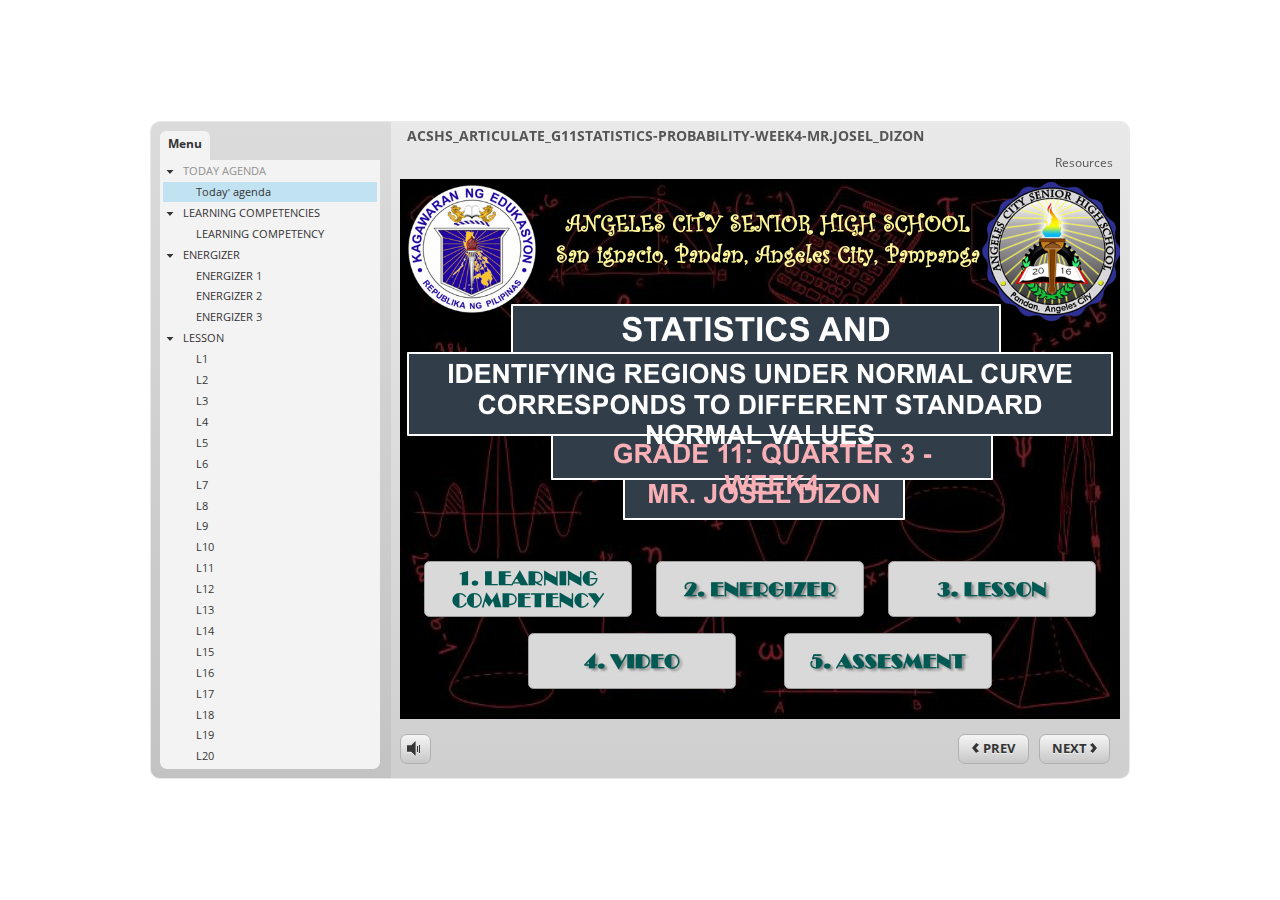
<file: index.html>
<!DOCTYPE html>
<html lang="en-US">
<head>
  <meta charset="utf-8">
  <!-- Created using Storyline 3 - http://www.articulate.com  -->
  <!-- version: 3.11.23355.0 -->
  <title>ACSHS_ARTICULATE_G11STATISTICS-PROBABILITY-WEEK4-MR.JOSEL_DIZON</title>
  <meta http-equiv="x-ua-compatible" content="IE=edge" />
  <meta name="viewport" content="width=device-width, initial-scale=1.0, user-scalable=no, shrink-to-fit=no, minimal-ui" />
  <meta name="apple-mobile-web-app-capable" content="yes" />
  <style>
    html, body { height: 100%; padding: 0; margin: 0 }
    #app { height: 100%; width: 100%; }
  </style>
  
  <script>window.THREE = { };</script>
</head>
<body style="background: #FFFFFF" class="cs-HTML theme-classic">
  <!-- 360 -->
  <script>!function(e){function n(e,i){return e.test(i)}function i(e){var i=e||navigator.userAgent,o=i.split("[FBAN");if(void 0!==o[1]&&(i=o[0]),this.apple={phone:n(t,i),ipod:n(d,i),tablet:!n(t,i)&&n(s,i),device:n(t,i)||n(d,i)||n(s,i)},this.amazon={phone:n(h,i),tablet:!n(h,i)&&n(a,i),device:n(h,i)||n(a,i)},this.android={phone:n(h,i)||n(b,i),tablet:!n(h,i)&&!n(b,i)&&(n(a,i)||n(r,i)),device:n(h,i)||n(a,i)||n(b,i)||n(r,i)},this.windows={phone:n(l,i),tablet:n(p,i),device:n(l,i)||n(p,i)},this.other={blackberry:n(f,i),blackberry10:n(u,i),opera:n(c,i),firefox:n(A,i),chrome:n(w,i),device:n(f,i)||n(u,i)||n(c,i)||n(A,i)||n(w,i)},this.seven_inch=n(v,i),this.any=this.apple.device||this.android.device||this.windows.device||this.other.device||this.seven_inch,this.phone=this.apple.phone||this.android.phone||this.windows.phone,this.tablet=this.apple.tablet||this.android.tablet||this.windows.tablet,"undefined"==typeof window)return this}function o(){var e=new i;return e.Class=i,e}var t=/iPhone/i,d=/iPod/i,s=/iPad/i,b=/(?=.*\bAndroid\b)(?=.*\bMobile\b)/i,r=/Android/i,h=/(?=.*\bAndroid\b)(?=.*\bSD4930UR\b)/i,a=/(?=.*\bAndroid\b)(?=.*\b(?:KFOT|KFTT|KFJWI|KFJWA|KFSOWI|KFTHWI|KFTHWA|KFAPWI|KFAPWA|KFARWI|KFASWI|KFSAWI|KFSAWA)\b)/i,l=/IEMobile/i,p=/(?=.*\bWindows\b)(?=.*\bARM\b)/i,f=/BlackBerry/i,u=/BB10/i,c=/Opera Mini/i,w=/(CriOS|Chrome)(?=.*\bMobile\b)/i,A=/(?=.*\bFirefox\b)(?=.*\bMobile\b)/i,v=new RegExp("(?:Nexus 7|BNTV250|Kindle Fire|Silk|GT-P1000)","i");"undefined"!=typeof module&&module.exports&&"undefined"==typeof window?module.exports=i:"undefined"!=typeof module&&module.exports&&"undefined"!=typeof window?module.exports=o():"function"==typeof define&&define.amd?define("isMobile",[],e.isMobile=o()):e.isMobile=o()}(this);
    window.isMobile.apple.tablet = window.isMobile.apple.tablet ||
      (navigator.platform === 'MacIntel' && navigator.maxTouchPoints > 1);
    window.isMobile.apple.device = window.isMobile.apple.device || window.isMobile.apple.tablet;
    window.isMobile.tablet = window.isMobile.tablet || window.isMobile.apple.tablet;
    window.isMobile.any = window.isMobile.any || window.isMobile.apple.tablet;
  </script>

  <div id="focus-sink" aria-hidden="true" tabIndex="-1"></div>

  <div id="preso"></div>
  <script>
    window.DS = {};
    window.globals = {
      DATA_PATH_BASE: '',
      HAS_FRAME: true,
      HAS_SLIDE: true,

      lmsPresent: false,
      tinCanPresent: false,
      cmi5Present: false,
      aoSupport: false,
      scale: 'noscale',
      captureRc: false,
      browserSize: 'optimal',
      bgColor: '#FFFFFF',
      features: '',
      themeName: 'classic',
      preloaderColor: '#FFFFFF',
      suppressAnalytics: false,
      productChannel: 'perpetual',
      publishSource: 'storyline',
      aid: '',
      cid: '5b39f9c2-0d66-4119-9acf-e45dbcf24aa8',
      playerVersion: '3.11.23355.0',
      maxIosVideoElements: 5,

      
      parseParams: function(qs) {
        if (window.globals.parsedParams != null) {
          return window.globals.parsedParams;
        }
        qs = (qs || window.location.search.substr(1)).split('+').join(' ');
        var params = {},
            tokens,
            re = /[?&]?([^=]+)=([^&]*)/g;

        while (tokens = re.exec(qs)) {
          params[decodeURIComponent(tokens[1]).trim()] =
            decodeURIComponent(tokens[2]).trim();
        }
        window.globals.parsedParams = params;
        return params;
      }

    };

    (function() {

      var classTypes = [ 'desktop', 'mobile', 'phone', 'tablet' ];

      var addDeviceClasses = function(prefix, testObj) {
        var curr, i;
        for (i = 0; i < classTypes.length; i++) {
          curr = classTypes[i];
          if (testObj[curr]) {
            document.body.classList.add(prefix + curr);
          }
        }
      };

      var params = window.globals.parseParams(),
          isDevicePreview = params.devicepreview === '1',
          isPhoneOverride = params.deviceType === 'phone' || (isDevicePreview && params.phone == '1'),
          isTabletOverride = (params.deviceType === 'tablet' || isDevicePreview) && !isPhoneOverride,
          isMobileOverride = isPhoneOverride || isTabletOverride;

      var deviceView = {
        desktop: !window.isMobile.any && !isMobileOverride,
        mobile: window.isMobile.any || isMobileOverride,
        phone: isPhoneOverride || (window.isMobile.phone && !isTabletOverride),
        tablet: isTabletOverride || window.isMobile.tablet
      };

      window.globals.deviceView = deviceView;
      window.isMobile.desktop = !window.isMobile.any;
      window.isMobile.mobile = window.isMobile.any;

      addDeviceClasses('view-', deviceView);

    })();
  </script>
  
  <script src='story_content/user.js' type=text/javascript></script>
  <div class="slide-loader"></div>

  <script type="text/javascript">
    if (window.globals.deviceView.isMobile) { var doc = document, loader = doc.body.querySelector('.slide-loader'); [ 1, 2, 3 ].forEach(function(n) { var d = doc.createElement('div'); d.style.backgroundColor = window.globals.preloaderColor; d.classList.add('mobile-loader-dot'); d.classList.add('dot' + n); loader.appendChild(d); }); }
  </script>

  <div class="mobile-load-title-overlay" style="display: none">
    <div class="mobile-load-title">ACSHS_ARTICULATE_G11STATISTICS-PROBABILITY-WEEK4-MR.JOSEL_DIZON</div>
  </div>

  <div class="mobile-chrome-warning"></div>

  <script>
    
    if (window.autoSpider && window.vInterfaceObject) {
      document.querySelector('.mobile-load-title-overlay').style.display = 'none';
    }
  </script>

  

  <link rel="stylesheet" href="html5/data/css/output.min.css" data-noprefix />
</body>
<script src="html5/lib/scripts/ds-bootstrap.min.js"></script>
</html>
</file>
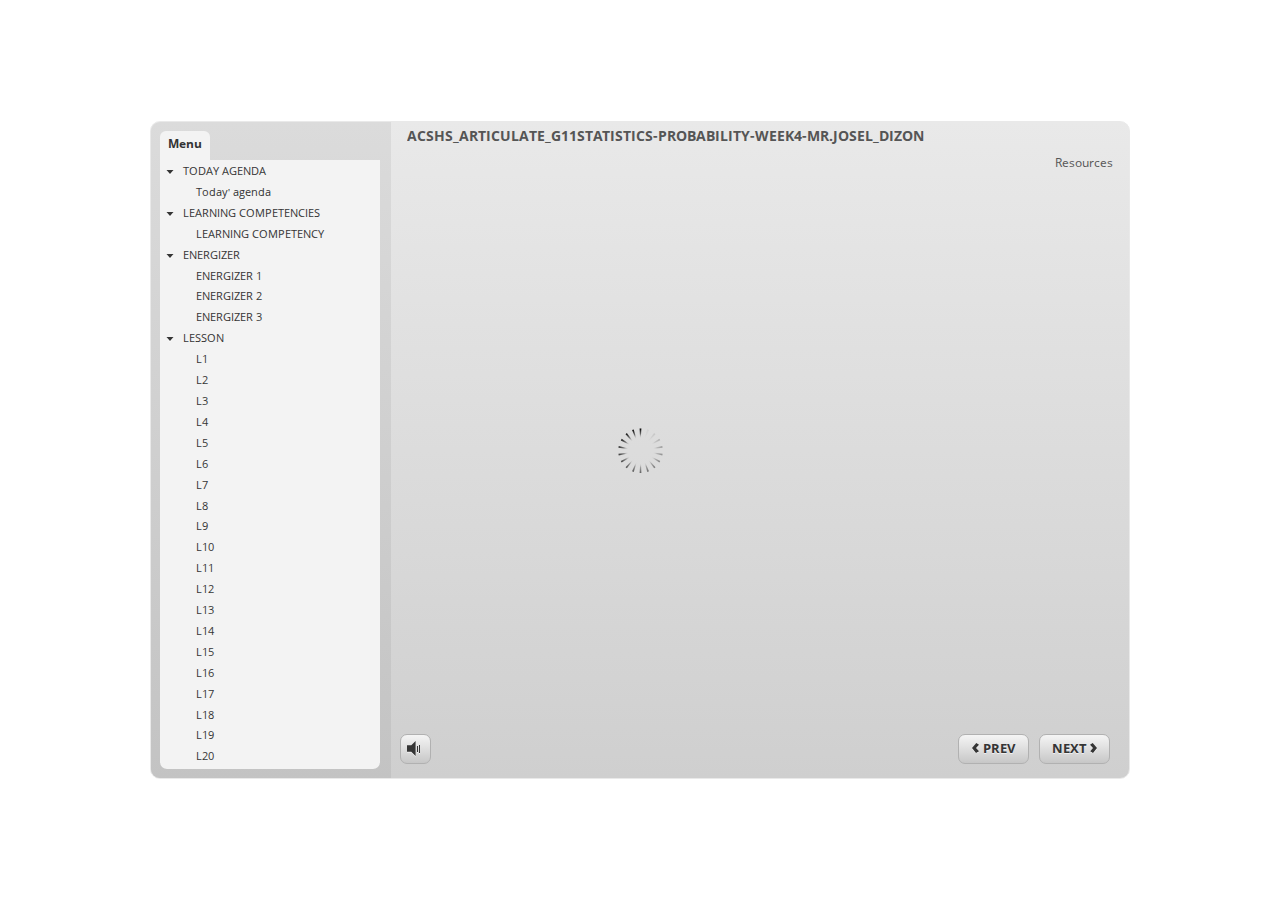
<file: index_lms.html>
<!DOCTYPE html>
<html lang="en-US">
<head>
  <meta charset="utf-8">
  <!-- Created using Storyline 3 - http://www.articulate.com  -->
  <!-- version: 3.11.23355.0 -->
  <title>ACSHS_ARTICULATE_G11STATISTICS-PROBABILITY-WEEK4-MR.JOSEL_DIZON</title>
  <meta http-equiv="x-ua-compatible" content="IE=edge" />
  <meta name="viewport" content="width=device-width, initial-scale=1.0, user-scalable=no, shrink-to-fit=no, minimal-ui" />
  <meta name="apple-mobile-web-app-capable" content="yes" />
  <style>
    html, body { height: 100%; padding: 0; margin: 0 }
    #app { height: 100%; width: 100%; }
  </style>
  <script src="lms/scormdriver.js" charset="utf-8"></script>
  <script>window.THREE = { };</script>
</head>
<body style="background: #FFFFFF" class="cs-HTML theme-classic">
  <!-- 360 -->
  <script>!function(e){function n(e,i){return e.test(i)}function i(e){var i=e||navigator.userAgent,o=i.split("[FBAN");if(void 0!==o[1]&&(i=o[0]),this.apple={phone:n(t,i),ipod:n(d,i),tablet:!n(t,i)&&n(s,i),device:n(t,i)||n(d,i)||n(s,i)},this.amazon={phone:n(h,i),tablet:!n(h,i)&&n(a,i),device:n(h,i)||n(a,i)},this.android={phone:n(h,i)||n(b,i),tablet:!n(h,i)&&!n(b,i)&&(n(a,i)||n(r,i)),device:n(h,i)||n(a,i)||n(b,i)||n(r,i)},this.windows={phone:n(l,i),tablet:n(p,i),device:n(l,i)||n(p,i)},this.other={blackberry:n(f,i),blackberry10:n(u,i),opera:n(c,i),firefox:n(A,i),chrome:n(w,i),device:n(f,i)||n(u,i)||n(c,i)||n(A,i)||n(w,i)},this.seven_inch=n(v,i),this.any=this.apple.device||this.android.device||this.windows.device||this.other.device||this.seven_inch,this.phone=this.apple.phone||this.android.phone||this.windows.phone,this.tablet=this.apple.tablet||this.android.tablet||this.windows.tablet,"undefined"==typeof window)return this}function o(){var e=new i;return e.Class=i,e}var t=/iPhone/i,d=/iPod/i,s=/iPad/i,b=/(?=.*\bAndroid\b)(?=.*\bMobile\b)/i,r=/Android/i,h=/(?=.*\bAndroid\b)(?=.*\bSD4930UR\b)/i,a=/(?=.*\bAndroid\b)(?=.*\b(?:KFOT|KFTT|KFJWI|KFJWA|KFSOWI|KFTHWI|KFTHWA|KFAPWI|KFAPWA|KFARWI|KFASWI|KFSAWI|KFSAWA)\b)/i,l=/IEMobile/i,p=/(?=.*\bWindows\b)(?=.*\bARM\b)/i,f=/BlackBerry/i,u=/BB10/i,c=/Opera Mini/i,w=/(CriOS|Chrome)(?=.*\bMobile\b)/i,A=/(?=.*\bFirefox\b)(?=.*\bMobile\b)/i,v=new RegExp("(?:Nexus 7|BNTV250|Kindle Fire|Silk|GT-P1000)","i");"undefined"!=typeof module&&module.exports&&"undefined"==typeof window?module.exports=i:"undefined"!=typeof module&&module.exports&&"undefined"!=typeof window?module.exports=o():"function"==typeof define&&define.amd?define("isMobile",[],e.isMobile=o()):e.isMobile=o()}(this);
    window.isMobile.apple.tablet = window.isMobile.apple.tablet ||
      (navigator.platform === 'MacIntel' && navigator.maxTouchPoints > 1);
    window.isMobile.apple.device = window.isMobile.apple.device || window.isMobile.apple.tablet;
    window.isMobile.tablet = window.isMobile.tablet || window.isMobile.apple.tablet;
    window.isMobile.any = window.isMobile.any || window.isMobile.apple.tablet;
  </script>

  <div id="focus-sink" aria-hidden="true" tabIndex="-1"></div>

  <div id="preso"></div>
  <script>
    window.DS = {};
    window.globals = {
      DATA_PATH_BASE: '',
      HAS_FRAME: true,
      HAS_SLIDE: true,

      lmsPresent: true,
      tinCanPresent: false,
      cmi5Present: false,
      aoSupport: false,
      scale: 'noscale',
      captureRc: false,
      browserSize: 'optimal',
      bgColor: '#FFFFFF',
      features: '',
      themeName: 'classic',
      preloaderColor: '#FFFFFF',
      suppressAnalytics: false,
      productChannel: 'perpetual',
      publishSource: 'storyline',
      aid: '',
      cid: '5b39f9c2-0d66-4119-9acf-e45dbcf24aa8',
      playerVersion: '3.11.23355.0',
      maxIosVideoElements: 5,

      
      parseParams: function(qs) {
        if (window.globals.parsedParams != null) {
          return window.globals.parsedParams;
        }
        qs = (qs || window.location.search.substr(1)).split('+').join(' ');
        var params = {},
            tokens,
            re = /[?&]?([^=]+)=([^&]*)/g;

        while (tokens = re.exec(qs)) {
          params[decodeURIComponent(tokens[1]).trim()] =
            decodeURIComponent(tokens[2]).trim();
        }
        window.globals.parsedParams = params;
        return params;
      }

    };

    (function() {

      var classTypes = [ 'desktop', 'mobile', 'phone', 'tablet' ];

      var addDeviceClasses = function(prefix, testObj) {
        var curr, i;
        for (i = 0; i < classTypes.length; i++) {
          curr = classTypes[i];
          if (testObj[curr]) {
            document.body.classList.add(prefix + curr);
          }
        }
      };

      var params = window.globals.parseParams(),
          isDevicePreview = params.devicepreview === '1',
          isPhoneOverride = params.deviceType === 'phone' || (isDevicePreview && params.phone == '1'),
          isTabletOverride = (params.deviceType === 'tablet' || isDevicePreview) && !isPhoneOverride,
          isMobileOverride = isPhoneOverride || isTabletOverride;

      var deviceView = {
        desktop: !window.isMobile.any && !isMobileOverride,
        mobile: window.isMobile.any || isMobileOverride,
        phone: isPhoneOverride || (window.isMobile.phone && !isTabletOverride),
        tablet: isTabletOverride || window.isMobile.tablet
      };

      window.globals.deviceView = deviceView;
      window.isMobile.desktop = !window.isMobile.any;
      window.isMobile.mobile = window.isMobile.any;

      addDeviceClasses('view-', deviceView);

    })();
  </script>
  
  <script src='story_content/user.js' type=text/javascript></script>
  <div class="slide-loader"></div>

  <script type="text/javascript">
    if (window.globals.deviceView.isMobile) { var doc = document, loader = doc.body.querySelector('.slide-loader'); [ 1, 2, 3 ].forEach(function(n) { var d = doc.createElement('div'); d.style.backgroundColor = window.globals.preloaderColor; d.classList.add('mobile-loader-dot'); d.classList.add('dot' + n); loader.appendChild(d); }); }
  </script>

  <div class="mobile-load-title-overlay" style="display: none">
    <div class="mobile-load-title">ACSHS_ARTICULATE_G11STATISTICS-PROBABILITY-WEEK4-MR.JOSEL_DIZON</div>
  </div>

  <div class="mobile-chrome-warning"></div>

  <script>
    
    if (window.autoSpider && window.vInterfaceObject) {
      document.querySelector('.mobile-load-title-overlay').style.display = 'none';
    }
  </script>

  

  <link rel="stylesheet" href="html5/data/css/output.min.css" data-noprefix />
</body>
<script src="html5/lib/scripts/ds-bootstrap.min.js"></script>
</html>
</file>
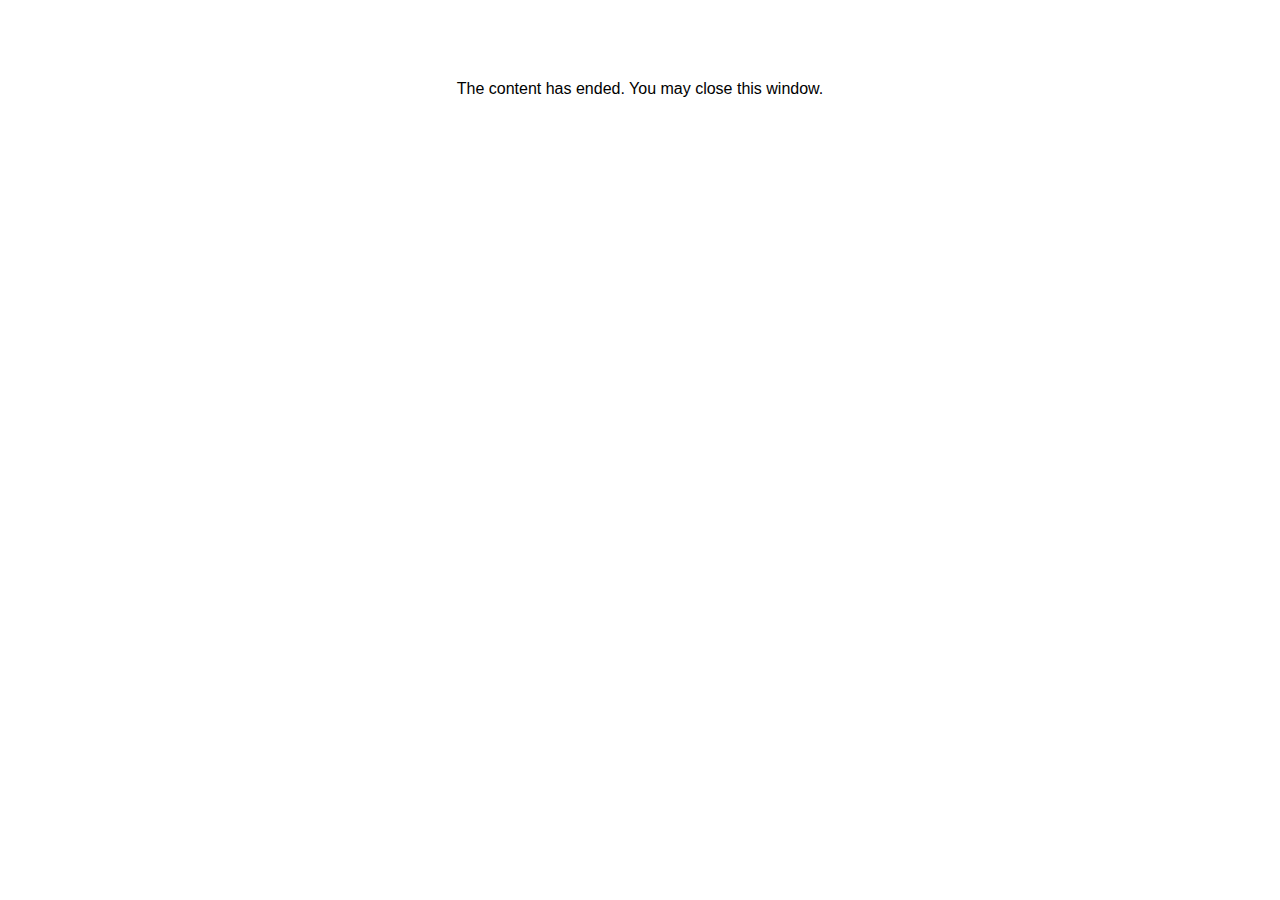
<file: lms/goodbye.html>
<html><body bgcolor="#ffffff">
<center>
<br><br><br><br><font face="Open Sans, articulate, tahoma, arial" size="3" color: "#333333">
The content has ended. You may close this window.
</font>
</center>
</body></html>
</file>
